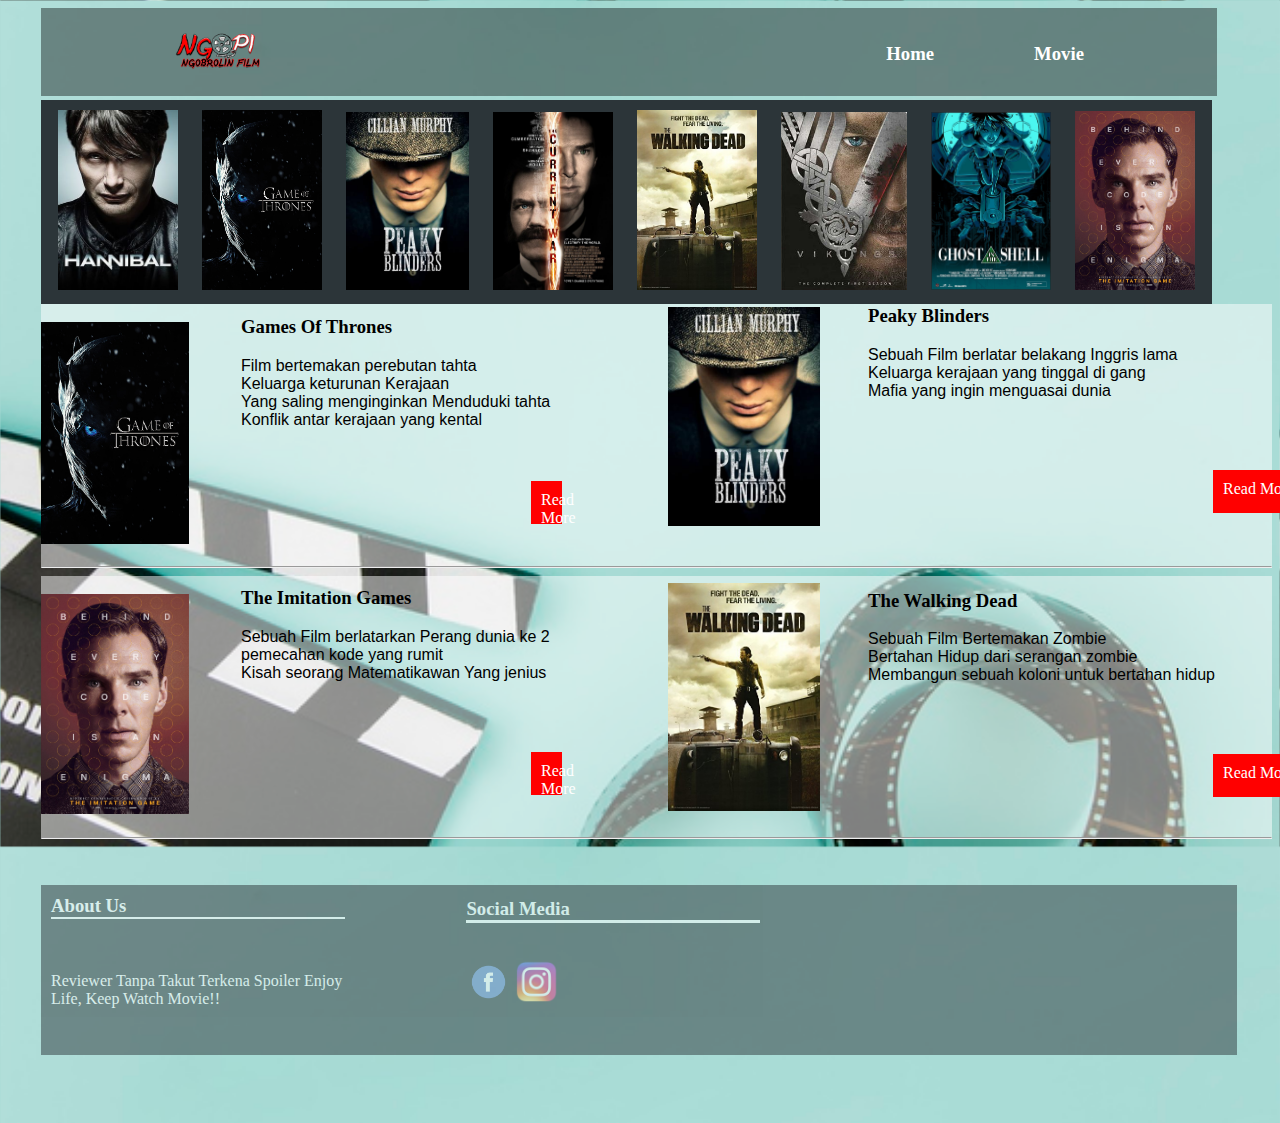
<file: index.html>
<!DOCTYPE html>
<html>
<head>
	<title>Index</title>
</head>
<link rel="stylesheet" type="text/css" href="style.css">
<body>
	<div class="badan">
	</div>
	<div class="header">
	<div class="logo">
		<img src="gmbr/logoyo.png" width="100%" style="opacity: 100">
	</div>
		<div class="navigasi">
		<ul>
			<a href="index.html" style="color: white;text-decoration: none;"><li><h3>Home</h3></a>
			<a href="movie.html" style="color: white;text-decoration: none;"><li><h3>Movie</h3></a>
		</ul>

	</div>
	</div>
	<center>
	<div class="tengah">
		<img src="gmbr/k1.jpg" width="120px">
		<img src="gmbr/got1.jpg" width="120px">
		<img src="gmbr/p1.jpg" width="123px">
		<img src="gmbr/tc1.jpg" width="120px">
		<img src="gmbr/tw1.jpg" width="120px">
		<img src="gmbr/v1.jpg" width="126px">
		<img src="gmbr/gh1.jpg" width="120px">
		<img src="gmbr/im1.jpg" width="120px">
		
	</div>
</center>
	<div class="konten">
		<br>
		<img src="gmbr/got1.jpg" width="12%" class="">
		<div class="pembatas">
			<h3 >Games Of Thrones</h3>
			<p style="font-family: sans-serif;">Film bertemakan perebutan tahta<br>
			Keluarga keturunan Kerajaan <br>
			Yang saling menginginkan Menduduki tahta<br>
			Konflik antar kerajaan yang kental<br><br><br>
				<ul class="a1">
			<a href="artikel1.html" style="color: white; text-decoration: none;">
					<li class="a2">Read More</li>
			</a>
				</ul>
				<br>
		</div>
		<hr class="garis">
	</div>
	<div class="konten">
		<br>
		<img src="gmbr/im1.jpg" width="12%" class="">
		<div class="pembatas">
			</a><h3>The Imitation Games</h3>
			<p style="font-family: sans-serif;">Sebuah Film berlatarkan Perang dunia ke 2<br>
			pemecahan kode yang rumit<br>
			Kisah seorang Matematikawan Yang jenius<br><br><br><br>
				<ul class="a1">
			<a href="artikel2.html" style="color: white; text-decoration: none;">
					<li class="a2">Read More</li>
			</a>
				</ul>
				<br>
		</div>
		<hr class="garis">
	</div>
	<div class="konten1">
		<img src="gmbr/p1.jpg" width="24%" class="">
		<div class="pembatas">
			<div class="article1">
			<h3>Peaky Blinders</h3>
			<p style="font-family: sans-serif;">Sebuah Film berlatar belakang Inggris lama<br>
			Keluarga kerajaan yang tinggal di gang<br>
			Mafia yang ingin menguasai dunia<br><br><br><br>
				<ul class="a3">
			<a href="artikel3.html" style="color: white; text-decoration: none;">
					<li class="a4">Read More</li>
			</a>
				</ul>
				<br>
		</div>
		</div>
	</div>
	<br><br><br><br><br><br><br><br><br><br><br><br><br><br><br><br><br><br><br><br><br><br><br><br><br><br><br><br><br><br><br><br>	
	<div class="konten1">
		<img src="gmbr/tw1.jpg" width="24%" class="" title="Peaky">
		<div class="pembatas">
			<div class="article">
			<h3>The Walking Dead</h3>
			<p style="font-family: sans-serif;">Sebuah Film Bertemakan Zombie<br>
			Bertahan Hidup dari serangan zombie<br>
			Membangun sebuah koloni untuk bertahan hidup<br><br><br><br>
				<ul class="a3">
			<a href="artikel4.html" style="color: white; text-decoration: none;">
					<li class="a4">Read More</li>
			</a>
				</ul>
				<br>
		</div>
		</div> <br>
	</div>
	<br><br>
	<div class="bawah">
		<div class="About">
			<h3 style="color: white;border-bottom:2px solid white; margin-top:0;">About Us</h3><br>
			<p style="color: white"> Reviewer Tanpa Takut Terkena Spoiler Enjoy Life, Keep Watch Movie!!</p>
		</div>
		<div class="SosialMedia">
			<h3 style="color: white;border-bottom:3px solid white; margin-top:0;">Social Media</h3><br>
			<a href="https://www.facebook.com/JuggNero"><img src="gmbr/fb.png" width="15%"></a>
			<a href="instagram.com"><img src="gmbr/ig.png" width="15%"></a>
		</div>
	</div>
</div>


		<script language="javascript">
			alert('Selamat Datang');

				// body...
			
		</script>

</body>
</html>
</file>
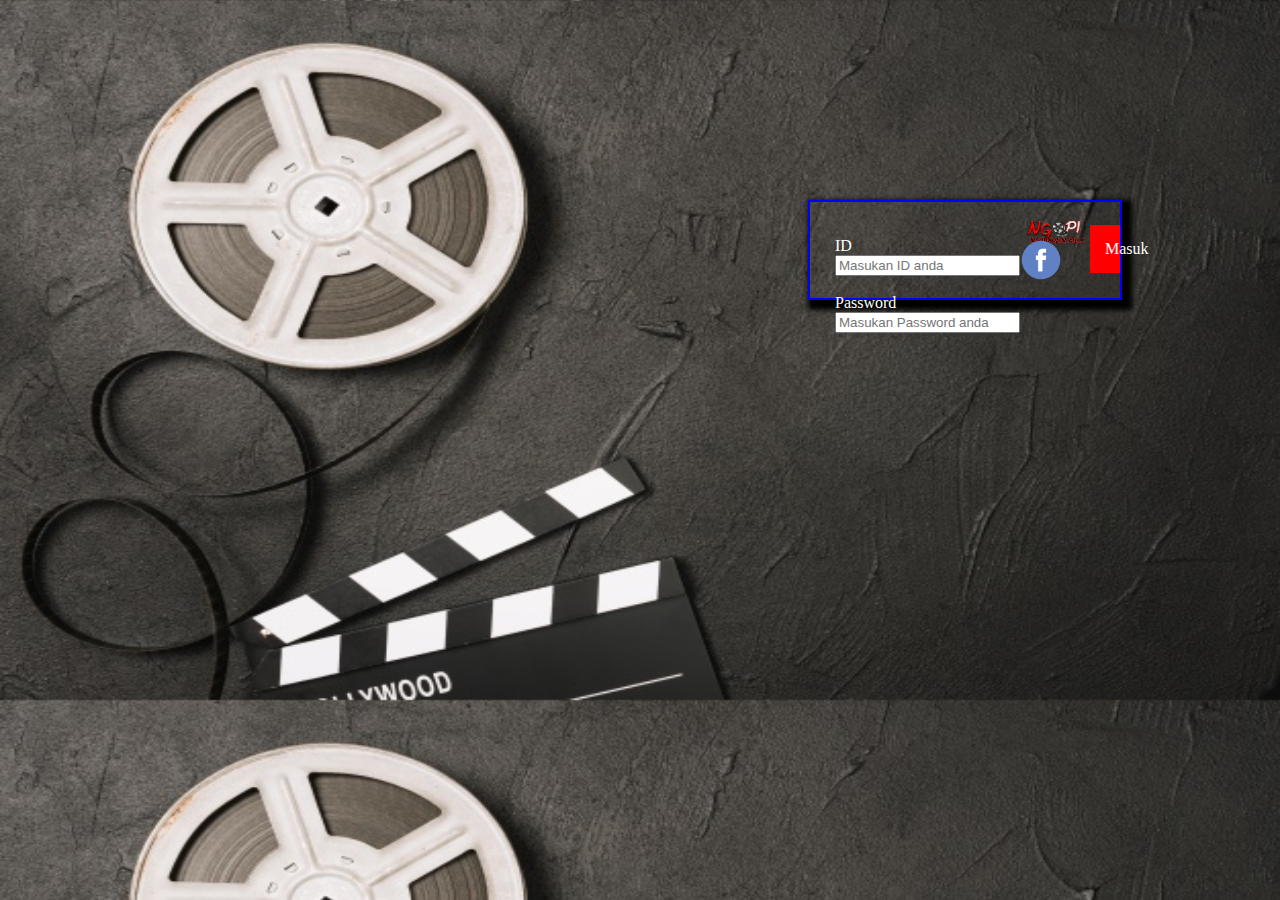
<file: FormStart.html>
<!DOCTYPE html>
<html>
<head>
	<style type="text/css">
		body{
			background: url("gmbr/bc2.jpg");
			background-size: 100% 700PX;
		}
		.a1{
			border: 2px solid blue;
			padding: 25px;
			margin-left: 800px;
			margin-right: 150px;
			box-shadow: 5px 5px 5px 5px;
			margin-top: 200px;
		}
		.a2{
			background-color: red;
			padding: 15px;
			margin-left: 255px;
			margin-right: 15px;
			margin-top: -65px;
		}
		.a2:hover{
			background-color: black;
		}
		.a3{
			margin-left: 180px;
		}
		.a4{ 
			margin-left: 180px;
			margin-top: -130px;
		}
		.a5{
			padding-top: 10px;
		}
		.a6{
			margin-top: -30px;
		}
	</style>
	<title>Hallo</title>
</head>
<body>
	
	<div class="a1">
		<div class="a5">
			<text style="color: white">
			ID
			</text>
			<br>
			<input type="ID" name="Id" placeholder="Masukan ID anda">
			<br>
			<br>
			<text style="color: white">
			Password
			</text>
			<br>
			<input type="Password" name="Password" placeholder="Masukan Password anda">
		</div>
			<div class="a4">
				<img src="gmbr/logoyo.png" width="100%">
			</div>
			<div class="a6">
				<a href="index.html" style="color: white; text-decoration: none;" class="a3">
					<img src="gmbr/fb.png" width="20%">
				</a>
				<a href="index.html" style="color: white; text-decoration: none;">
			<div class="a2">
					Masuk
			</div>
				</a>
			</div>
	</div>
</body>
</html>
</file>
<file: style.css>
<style>	
	body{
		margin: 0;
	}
	.header{
		margin-right: 50px;
		margin-left: 33px;
		width: 93%;
		height:95%;
		display: inline-block;
		background-color: rgba(0,0,0,.4);
		
		
		
	}
	.logo{
		margin-left: 10%;
		width: 10%;
		height: 10%;
		float: left; 
		
	}
	.logo img{
 
	}
	.navigasi{
		width: 40%;
		height:50px;
		float:right;
	}
	.navigasi ul li{
		display: inline-block;
		padding-left: 100px;
		color:white;
	}

	
	.pembatas{
		margin-left: 200px;
		margin-top: -250px;
	}
	.a1 .a2{
		background-color: red;
		height: 23px;
		margin-right: 710px;
		list-style: none;
		padding: 10px;
		margin-left: 250px;
	}
	.a1 .a2:hover{
		background-color: black;
	}
	.a3 .a4{
		background-color: red;
		height: 23px;
		margin-right: 61px;
		list-style: none;
		padding: 10px;
		margin-left: 305px;
		width: 75px;
	}
	.a3 .a4:hover{
		background-color: black;
	}
	.garis1{
		margin-right: 61px;
		margin-top: 3px;
	}
	.garis2{
		margin-right: 61px;
		margin-top: 9px;
	}
	.konten{
		margin-left: 33px;
		background-color:rgba(255,255,255,.5);
	}
	.konten1{
		margin-left: 660px;
		margin-top: -540px;
		width: 50%;
	
	}
	.article{
		margin-top: 25px;
	}
	.article1{
		margin-top: 25px;
		margin-right: 12%
	}
	body{
		background: url("gmbr/bc9.jpg");
		background-size: 100%;
	}
	.tengah{
		margin-right: 60px; 
		margin-left:33px;
		background-color: #2C3539;

	}
	.tengah img{
		padding: 10px;
	}
.bawah{
		margin-left:33px;
		margin-right:50px;
		width: 93%;
		height: 150px;
		background-color: #2C3539;
		opacity: 0.5;
		padding:10px;
	}
.About{
		width: 25%;
		height:100%;
		display: inline-block;

	}
.SosialMedia{
		width: 25%;
		height: 100%;
		margin-left: 10%;
		display: inline-block;

	}
	
</style>
</file>
